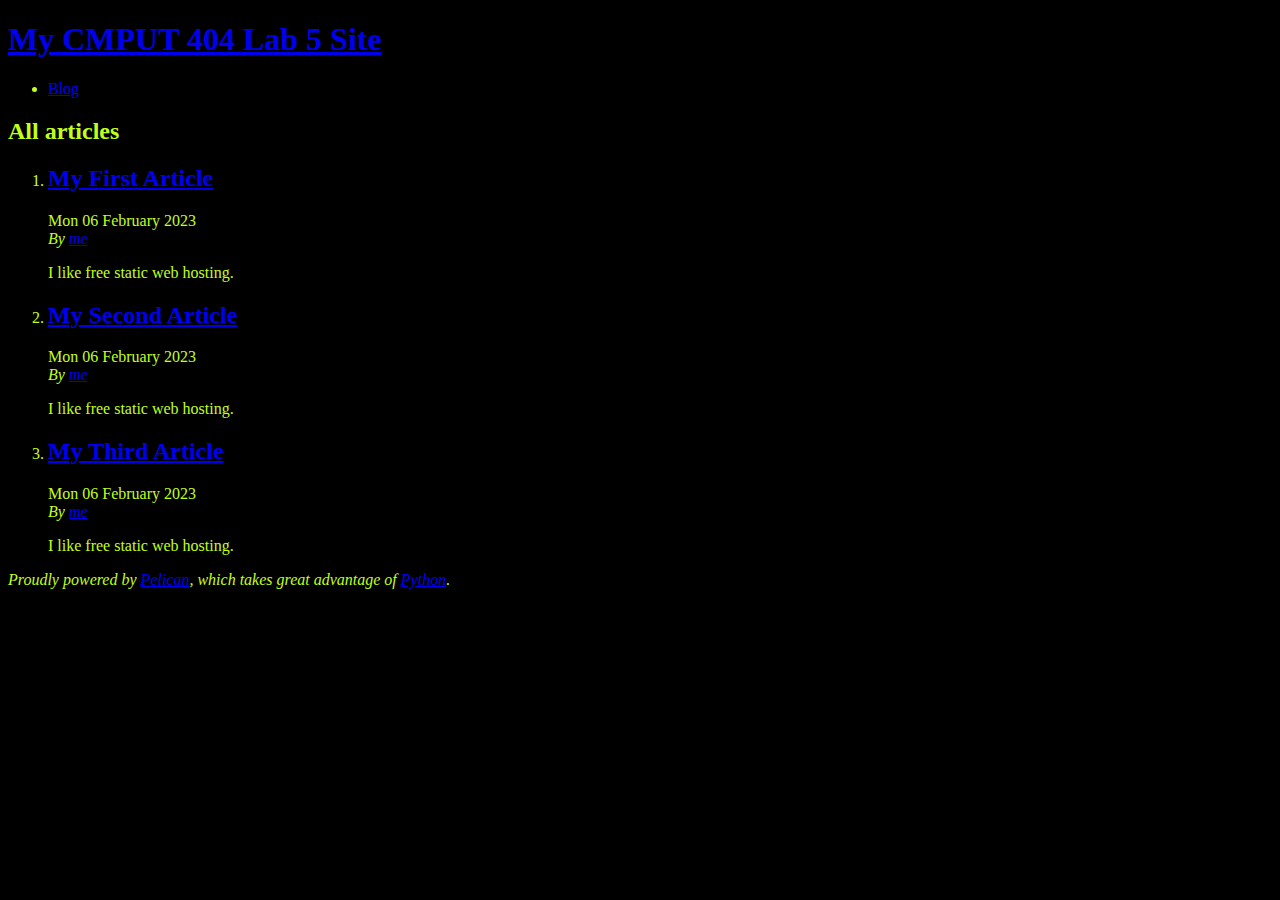
<file: index.html>
<!DOCTYPE html>
<html lang="en">
<head>
        <title>My CMPUT 404 Lab 5 Site</title>
        <meta charset="utf-8" />
        <meta name="generator" content="Pelican" />
        <link href="https://alinnmartinez.github.io/feeds/all.atom.xml" type="application/atom+xml" rel="alternate" title="My CMPUT 404 Lab 5 Site Full Atom Feed" />

  <link rel="stylesheet" type="text/css" href="https://alinnmartinez.github.io/theme/style.css" />
</head>

<body id="index" class="home">
        <header id="banner" class="body">
                <h1><a href="https://alinnmartinez.github.io/">My CMPUT 404 Lab 5 Site</a></h1>
        </header><!-- /#banner -->
        <nav id="menu"><ul>
            <li><a href="https://alinnmartinez.github.io/category/blog.html">Blog</a></li>
        </ul></nav><!-- /#menu -->
<section id="content">
<h2>All articles</h2>

<ol id="post-list">
        <li><article class="hentry">
                <header> <h2 class="entry-title"><a href="https://alinnmartinez.github.io/my-first-article.html" rel="bookmark" title="Permalink to My First Article">My First Article</a></h2> </header>
                <footer class="post-info">
                    <time class="published" datetime="2023-02-06T05:43:00-07:00"> Mon 06 February 2023 </time>
                    <address class="vcard author">By
                        <a class="url fn" href="https://alinnmartinez.github.io/author/me.html">me</a>
                    </address>
                </footer><!-- /.post-info -->
                <div class="entry-content"> <p>I like free static web hosting.</p> </div><!-- /.entry-content -->
        </article></li>
        <li><article class="hentry">
                <header> <h2 class="entry-title"><a href="https://alinnmartinez.github.io/my-second-article.html" rel="bookmark" title="Permalink to My Second Article">My Second Article</a></h2> </header>
                <footer class="post-info">
                    <time class="published" datetime="2023-02-06T05:43:00-07:00"> Mon 06 February 2023 </time>
                    <address class="vcard author">By
                        <a class="url fn" href="https://alinnmartinez.github.io/author/me.html">me</a>
                    </address>
                </footer><!-- /.post-info -->
                <div class="entry-content"> <p>I like free static web hosting.</p> </div><!-- /.entry-content -->
        </article></li>
        <li><article class="hentry">
                <header> <h2 class="entry-title"><a href="https://alinnmartinez.github.io/my-third-article.html" rel="bookmark" title="Permalink to My Third Article">My Third Article</a></h2> </header>
                <footer class="post-info">
                    <time class="published" datetime="2023-02-06T05:43:00-07:00"> Mon 06 February 2023 </time>
                    <address class="vcard author">By
                        <a class="url fn" href="https://alinnmartinez.github.io/author/me.html">me</a>
                    </address>
                </footer><!-- /.post-info -->
                <div class="entry-content"> <p>I like free static web hosting.</p> </div><!-- /.entry-content -->
        </article></li>
</ol><!-- /#posts-list -->
</section><!-- /#content -->
        <footer id="contentinfo" class="body">
                <address id="about" class="vcard body">
                Proudly powered by <a href="https://getpelican.com/">Pelican</a>,
                which takes great advantage of <a href="https://www.python.org/">Python</a>.
                </address><!-- /#about -->
        </footer><!-- /#contentinfo -->
</body>
</html>
</file>
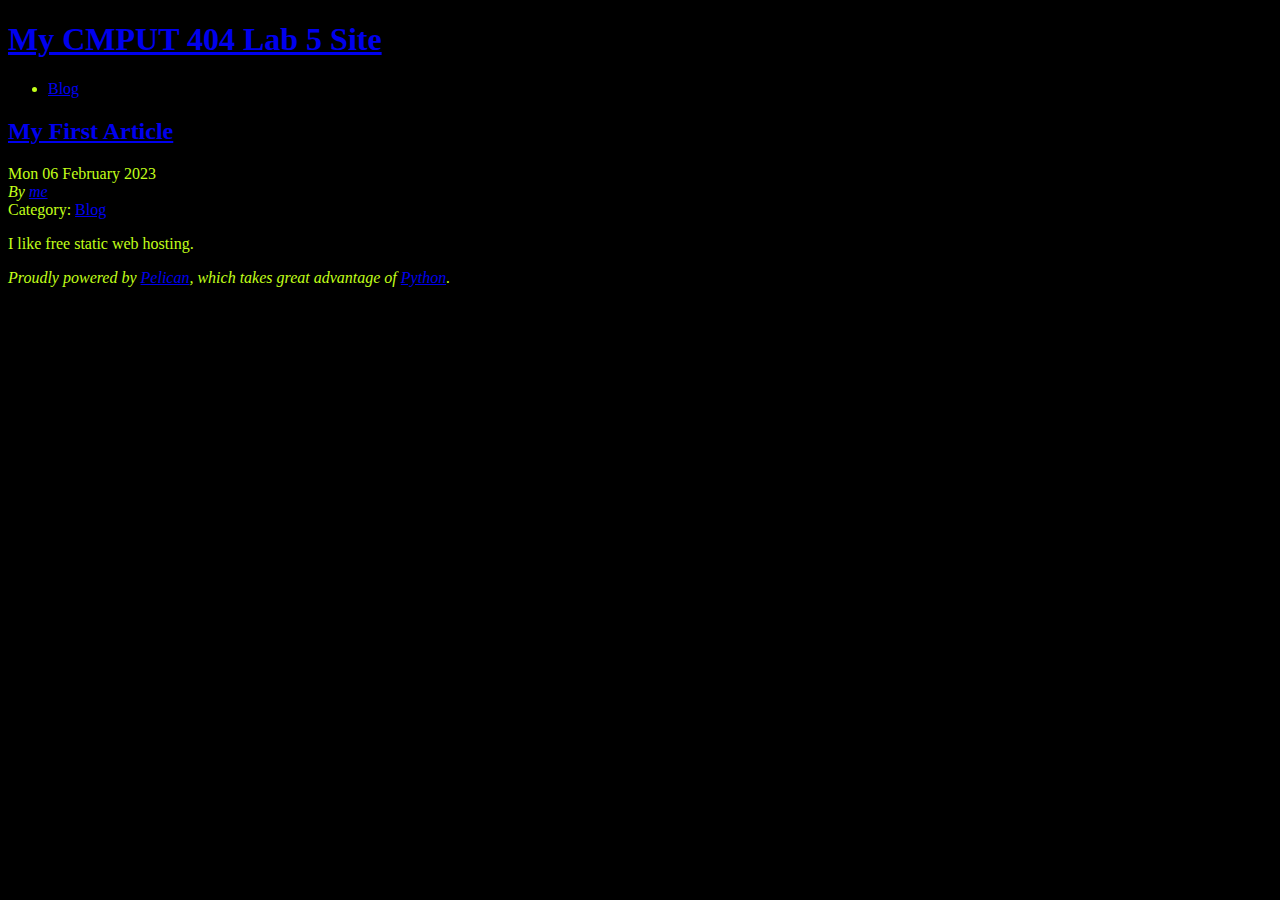
<file: my-first-article.html>
<!DOCTYPE html>
<html lang="en">
<head>
          <title>My CMPUT 404 Lab 5 Site - My First Article</title>
        <meta charset="utf-8" />
        <meta name="generator" content="Pelican" />
        <link href="https://alinnmartinez.github.io/feeds/all.atom.xml" type="application/atom+xml" rel="alternate" title="My CMPUT 404 Lab 5 Site Full Atom Feed" />

  <link rel="stylesheet" type="text/css" href="https://alinnmartinez.github.io/theme/style.css" />





</head>

<body id="index" class="home">
        <header id="banner" class="body">
                <h1><a href="https://alinnmartinez.github.io/">My CMPUT 404 Lab 5 Site</a></h1>
        </header><!-- /#banner -->
        <nav id="menu"><ul>
            <li class="active"><a href="https://alinnmartinez.github.io/category/blog.html">Blog</a></li>
        </ul></nav><!-- /#menu -->
<section id="content" class="body">
  <header>
    <h2 class="entry-title">
      <a href="https://alinnmartinez.github.io/my-first-article.html" rel="bookmark"
         title="Permalink to My First Article">My First Article</a></h2>
 
  </header>
  <footer class="post-info">
    <time class="published" datetime="2023-02-06T05:43:00-07:00">
      Mon 06 February 2023
    </time>
    <address class="vcard author">
      By           <a class="url fn" href="https://alinnmartinez.github.io/author/me.html">me</a>
    </address>
    <div class="category">
        Category: <a href="https://alinnmartinez.github.io/category/blog.html">Blog</a>
    </div>
  </footer><!-- /.post-info -->
  <div class="entry-content">
    <p>I like free static web hosting.</p>
  </div><!-- /.entry-content -->
</section>
        <footer id="contentinfo" class="body">
                <address id="about" class="vcard body">
                Proudly powered by <a href="https://getpelican.com/">Pelican</a>,
                which takes great advantage of <a href="https://www.python.org/">Python</a>.
                </address><!-- /#about -->
        </footer><!-- /#contentinfo -->
</body>
</html>
</file>
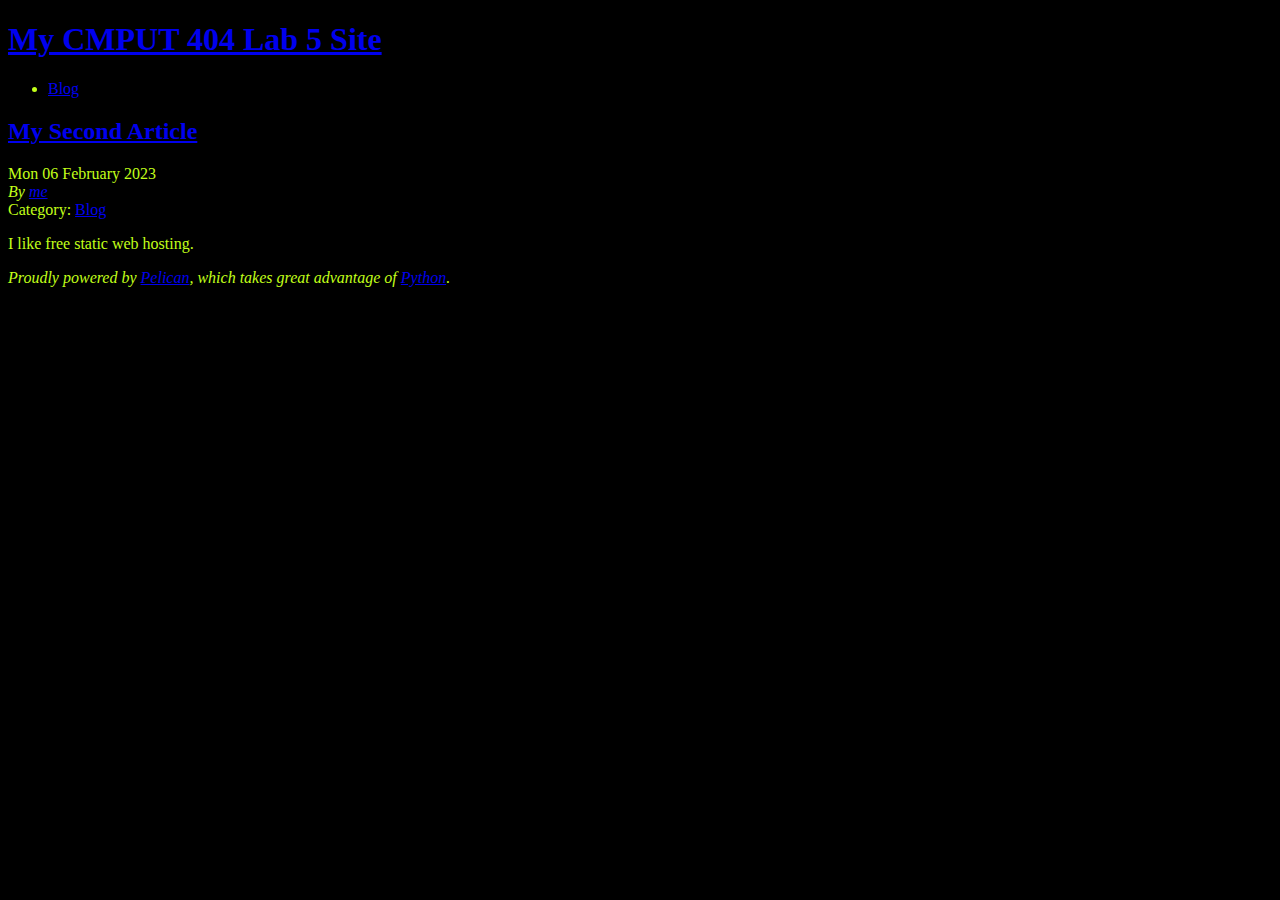
<file: my-second-article.html>
<!DOCTYPE html>
<html lang="en">
<head>
          <title>My CMPUT 404 Lab 5 Site - My Second Article</title>
        <meta charset="utf-8" />
        <meta name="generator" content="Pelican" />
        <link href="https://alinnmartinez.github.io/feeds/all.atom.xml" type="application/atom+xml" rel="alternate" title="My CMPUT 404 Lab 5 Site Full Atom Feed" />

  <link rel="stylesheet" type="text/css" href="https://alinnmartinez.github.io/theme/style.css" />





</head>

<body id="index" class="home">
        <header id="banner" class="body">
                <h1><a href="https://alinnmartinez.github.io/">My CMPUT 404 Lab 5 Site</a></h1>
        </header><!-- /#banner -->
        <nav id="menu"><ul>
            <li class="active"><a href="https://alinnmartinez.github.io/category/blog.html">Blog</a></li>
        </ul></nav><!-- /#menu -->
<section id="content" class="body">
  <header>
    <h2 class="entry-title">
      <a href="https://alinnmartinez.github.io/my-second-article.html" rel="bookmark"
         title="Permalink to My Second Article">My Second Article</a></h2>
 
  </header>
  <footer class="post-info">
    <time class="published" datetime="2023-02-06T05:43:00-07:00">
      Mon 06 February 2023
    </time>
    <address class="vcard author">
      By           <a class="url fn" href="https://alinnmartinez.github.io/author/me.html">me</a>
    </address>
    <div class="category">
        Category: <a href="https://alinnmartinez.github.io/category/blog.html">Blog</a>
    </div>
  </footer><!-- /.post-info -->
  <div class="entry-content">
    <p>I like free static web hosting.</p>
  </div><!-- /.entry-content -->
</section>
        <footer id="contentinfo" class="body">
                <address id="about" class="vcard body">
                Proudly powered by <a href="https://getpelican.com/">Pelican</a>,
                which takes great advantage of <a href="https://www.python.org/">Python</a>.
                </address><!-- /#about -->
        </footer><!-- /#contentinfo -->
</body>
</html>
</file>
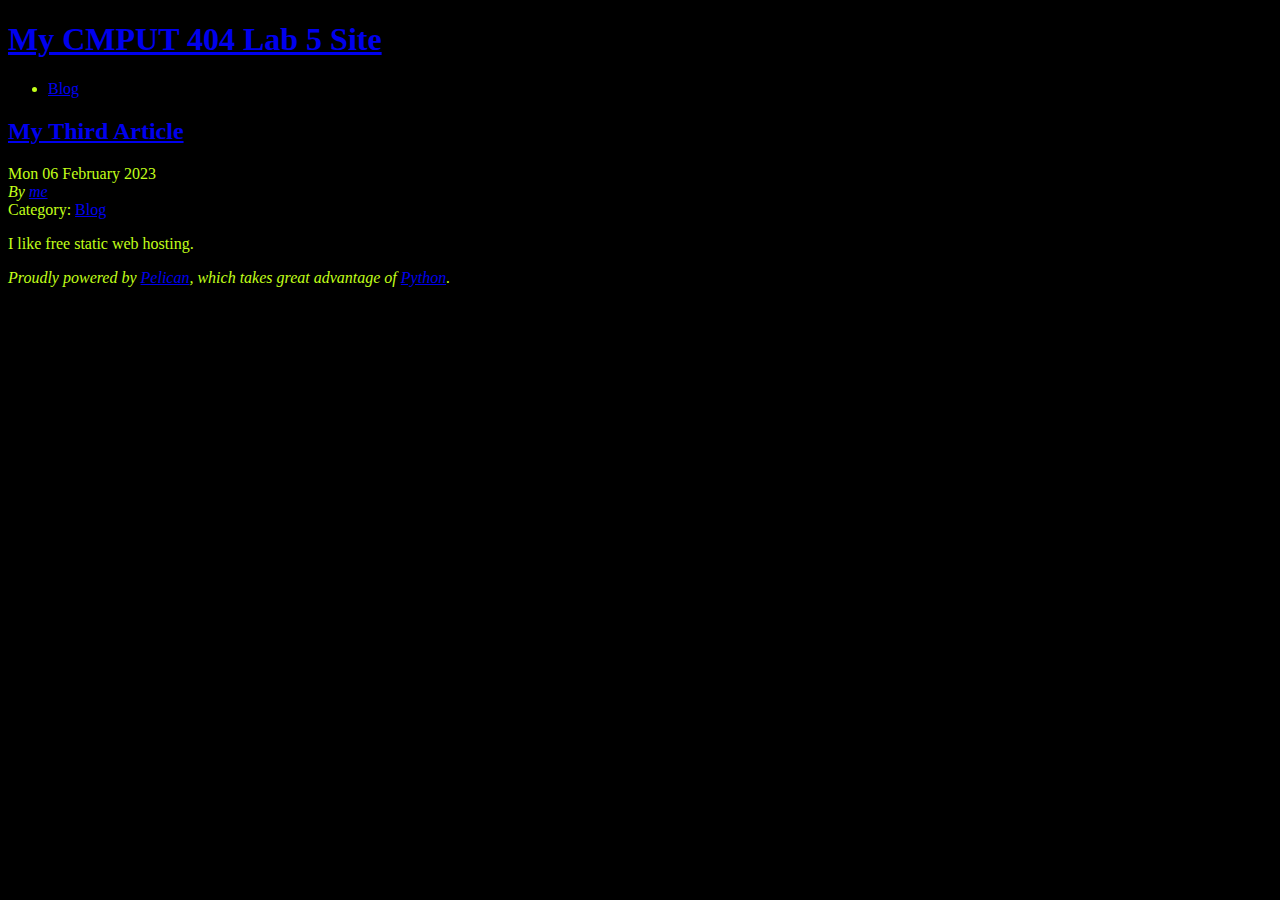
<file: my-third-article.html>
<!DOCTYPE html>
<html lang="en">
<head>
          <title>My CMPUT 404 Lab 5 Site - My Third Article</title>
        <meta charset="utf-8" />
        <meta name="generator" content="Pelican" />
        <link href="https://alinnmartinez.github.io/feeds/all.atom.xml" type="application/atom+xml" rel="alternate" title="My CMPUT 404 Lab 5 Site Full Atom Feed" />

  <link rel="stylesheet" type="text/css" href="https://alinnmartinez.github.io/theme/style.css" />





</head>

<body id="index" class="home">
        <header id="banner" class="body">
                <h1><a href="https://alinnmartinez.github.io/">My CMPUT 404 Lab 5 Site</a></h1>
        </header><!-- /#banner -->
        <nav id="menu"><ul>
            <li class="active"><a href="https://alinnmartinez.github.io/category/blog.html">Blog</a></li>
        </ul></nav><!-- /#menu -->
<section id="content" class="body">
  <header>
    <h2 class="entry-title">
      <a href="https://alinnmartinez.github.io/my-third-article.html" rel="bookmark"
         title="Permalink to My Third Article">My Third Article</a></h2>
 
  </header>
  <footer class="post-info">
    <time class="published" datetime="2023-02-06T05:43:00-07:00">
      Mon 06 February 2023
    </time>
    <address class="vcard author">
      By           <a class="url fn" href="https://alinnmartinez.github.io/author/me.html">me</a>
    </address>
    <div class="category">
        Category: <a href="https://alinnmartinez.github.io/category/blog.html">Blog</a>
    </div>
  </footer><!-- /.post-info -->
  <div class="entry-content">
    <p>I like free static web hosting.</p>
  </div><!-- /.entry-content -->
</section>
        <footer id="contentinfo" class="body">
                <address id="about" class="vcard body">
                Proudly powered by <a href="https://getpelican.com/">Pelican</a>,
                which takes great advantage of <a href="https://www.python.org/">Python</a>.
                </address><!-- /#about -->
        </footer><!-- /#contentinfo -->
</body>
</html>
</file>
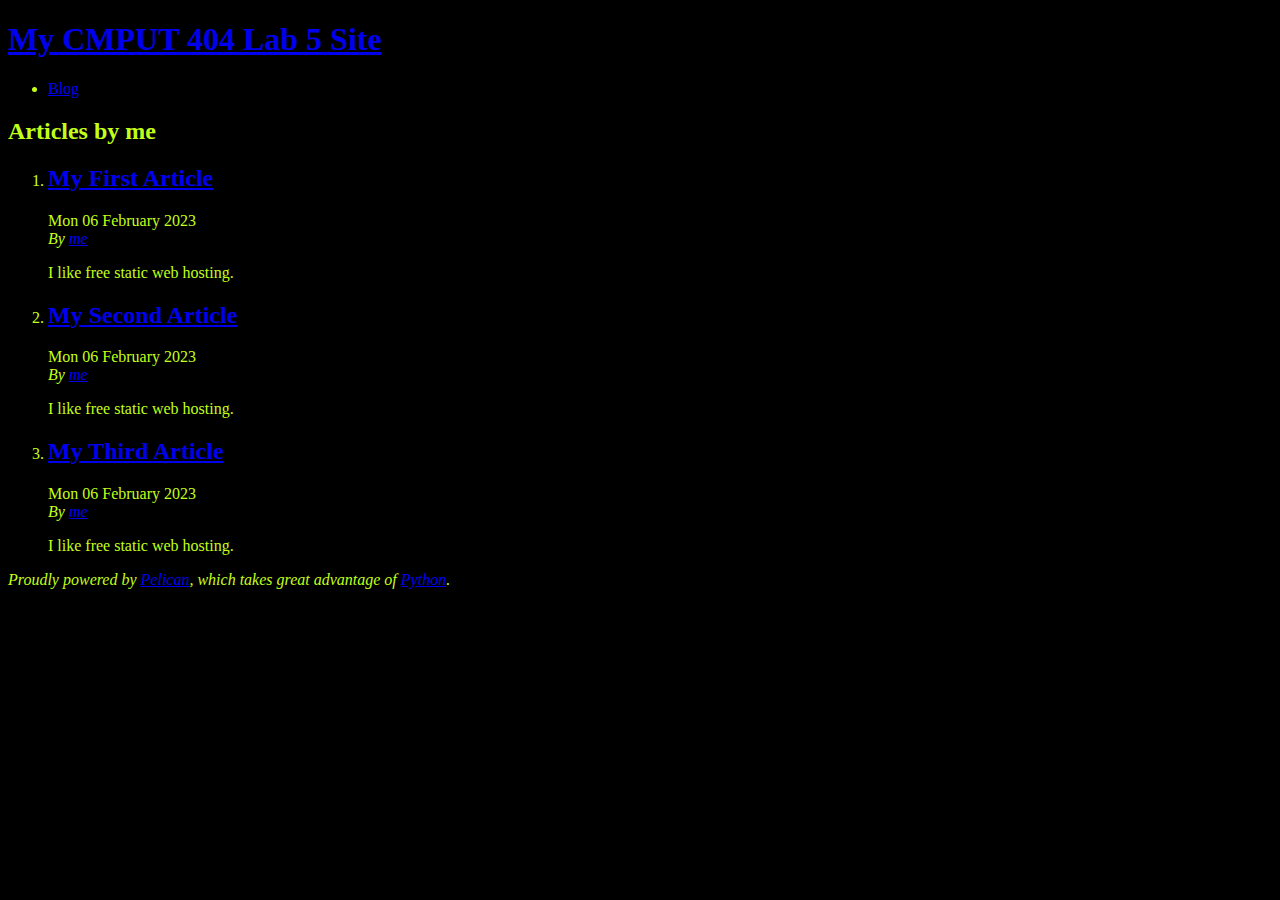
<file: author/me.html>
<!DOCTYPE html>
<html lang="en">
<head>
        <title>My CMPUT 404 Lab 5 Site - Articles by me</title>
        <meta charset="utf-8" />
        <meta name="generator" content="Pelican" />
        <link href="https://alinnmartinez.github.io/feeds/all.atom.xml" type="application/atom+xml" rel="alternate" title="My CMPUT 404 Lab 5 Site Full Atom Feed" />

  <link rel="stylesheet" type="text/css" href="https://alinnmartinez.github.io/theme/style.css" />
</head>

<body id="index" class="home">
        <header id="banner" class="body">
                <h1><a href="https://alinnmartinez.github.io/">My CMPUT 404 Lab 5 Site</a></h1>
        </header><!-- /#banner -->
        <nav id="menu"><ul>
            <li><a href="https://alinnmartinez.github.io/category/blog.html">Blog</a></li>
        </ul></nav><!-- /#menu -->
<section id="content">
<h2>Articles by me</h2>

<ol id="post-list">
        <li><article class="hentry">
                <header> <h2 class="entry-title"><a href="https://alinnmartinez.github.io/my-first-article.html" rel="bookmark" title="Permalink to My First Article">My First Article</a></h2> </header>
                <footer class="post-info">
                    <time class="published" datetime="2023-02-06T05:43:00-07:00"> Mon 06 February 2023 </time>
                    <address class="vcard author">By
                        <a class="url fn" href="https://alinnmartinez.github.io/author/me.html">me</a>
                    </address>
                </footer><!-- /.post-info -->
                <div class="entry-content"> <p>I like free static web hosting.</p> </div><!-- /.entry-content -->
        </article></li>
        <li><article class="hentry">
                <header> <h2 class="entry-title"><a href="https://alinnmartinez.github.io/my-second-article.html" rel="bookmark" title="Permalink to My Second Article">My Second Article</a></h2> </header>
                <footer class="post-info">
                    <time class="published" datetime="2023-02-06T05:43:00-07:00"> Mon 06 February 2023 </time>
                    <address class="vcard author">By
                        <a class="url fn" href="https://alinnmartinez.github.io/author/me.html">me</a>
                    </address>
                </footer><!-- /.post-info -->
                <div class="entry-content"> <p>I like free static web hosting.</p> </div><!-- /.entry-content -->
        </article></li>
        <li><article class="hentry">
                <header> <h2 class="entry-title"><a href="https://alinnmartinez.github.io/my-third-article.html" rel="bookmark" title="Permalink to My Third Article">My Third Article</a></h2> </header>
                <footer class="post-info">
                    <time class="published" datetime="2023-02-06T05:43:00-07:00"> Mon 06 February 2023 </time>
                    <address class="vcard author">By
                        <a class="url fn" href="https://alinnmartinez.github.io/author/me.html">me</a>
                    </address>
                </footer><!-- /.post-info -->
                <div class="entry-content"> <p>I like free static web hosting.</p> </div><!-- /.entry-content -->
        </article></li>
</ol><!-- /#posts-list -->
</section><!-- /#content -->
        <footer id="contentinfo" class="body">
                <address id="about" class="vcard body">
                Proudly powered by <a href="https://getpelican.com/">Pelican</a>,
                which takes great advantage of <a href="https://www.python.org/">Python</a>.
                </address><!-- /#about -->
        </footer><!-- /#contentinfo -->
</body>
</html>
</file>
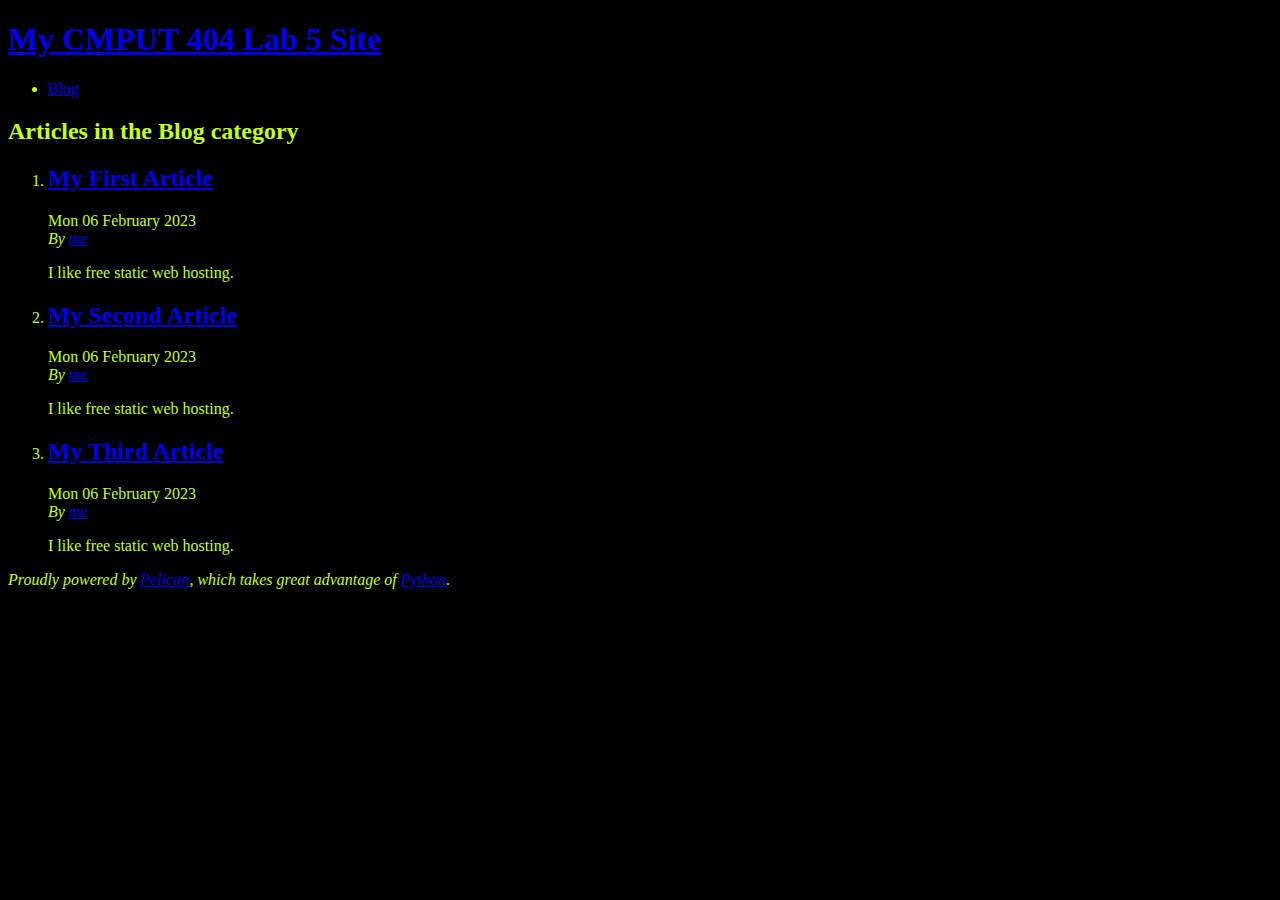
<file: category/blog.html>
<!DOCTYPE html>
<html lang="en">
<head>
        <title>My CMPUT 404 Lab 5 Site - Blog category</title>
        <meta charset="utf-8" />
        <meta name="generator" content="Pelican" />
        <link href="https://alinnmartinez.github.io/feeds/all.atom.xml" type="application/atom+xml" rel="alternate" title="My CMPUT 404 Lab 5 Site Full Atom Feed" />

  <link rel="stylesheet" type="text/css" href="https://alinnmartinez.github.io/theme/style.css" />
</head>

<body id="index" class="home">
        <header id="banner" class="body">
                <h1><a href="https://alinnmartinez.github.io/">My CMPUT 404 Lab 5 Site</a></h1>
        </header><!-- /#banner -->
        <nav id="menu"><ul>
            <li class="active"><a href="https://alinnmartinez.github.io/category/blog.html">Blog</a></li>
        </ul></nav><!-- /#menu -->
<section id="content">
<h2>Articles in the Blog category</h2>

<ol id="post-list">
        <li><article class="hentry">
                <header> <h2 class="entry-title"><a href="https://alinnmartinez.github.io/my-first-article.html" rel="bookmark" title="Permalink to My First Article">My First Article</a></h2> </header>
                <footer class="post-info">
                    <time class="published" datetime="2023-02-06T05:43:00-07:00"> Mon 06 February 2023 </time>
                    <address class="vcard author">By
                        <a class="url fn" href="https://alinnmartinez.github.io/author/me.html">me</a>
                    </address>
                </footer><!-- /.post-info -->
                <div class="entry-content"> <p>I like free static web hosting.</p> </div><!-- /.entry-content -->
        </article></li>
        <li><article class="hentry">
                <header> <h2 class="entry-title"><a href="https://alinnmartinez.github.io/my-second-article.html" rel="bookmark" title="Permalink to My Second Article">My Second Article</a></h2> </header>
                <footer class="post-info">
                    <time class="published" datetime="2023-02-06T05:43:00-07:00"> Mon 06 February 2023 </time>
                    <address class="vcard author">By
                        <a class="url fn" href="https://alinnmartinez.github.io/author/me.html">me</a>
                    </address>
                </footer><!-- /.post-info -->
                <div class="entry-content"> <p>I like free static web hosting.</p> </div><!-- /.entry-content -->
        </article></li>
        <li><article class="hentry">
                <header> <h2 class="entry-title"><a href="https://alinnmartinez.github.io/my-third-article.html" rel="bookmark" title="Permalink to My Third Article">My Third Article</a></h2> </header>
                <footer class="post-info">
                    <time class="published" datetime="2023-02-06T05:43:00-07:00"> Mon 06 February 2023 </time>
                    <address class="vcard author">By
                        <a class="url fn" href="https://alinnmartinez.github.io/author/me.html">me</a>
                    </address>
                </footer><!-- /.post-info -->
                <div class="entry-content"> <p>I like free static web hosting.</p> </div><!-- /.entry-content -->
        </article></li>
</ol><!-- /#posts-list -->
</section><!-- /#content -->
        <footer id="contentinfo" class="body">
                <address id="about" class="vcard body">
                Proudly powered by <a href="https://getpelican.com/">Pelican</a>,
                which takes great advantage of <a href="https://www.python.org/">Python</a>.
                </address><!-- /#about -->
        </footer><!-- /#contentinfo -->
</body>
</html>
</file>
